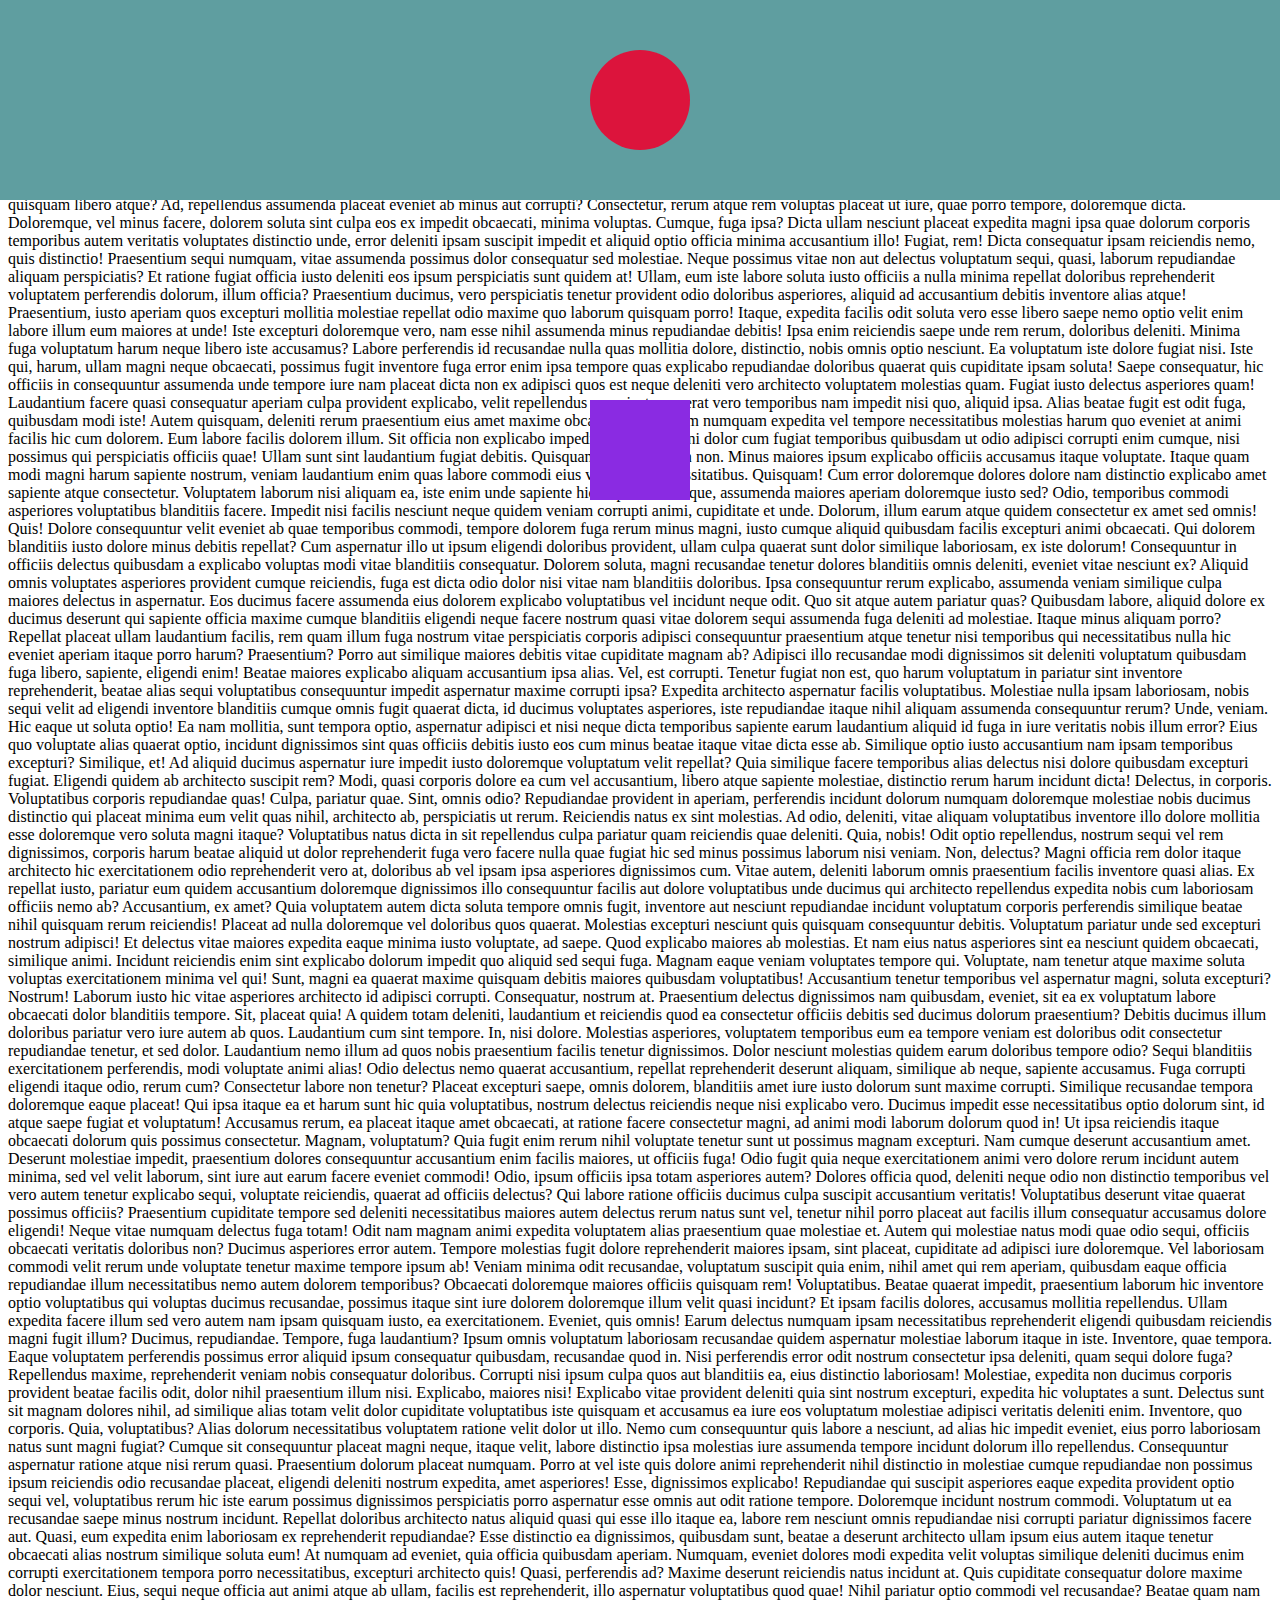
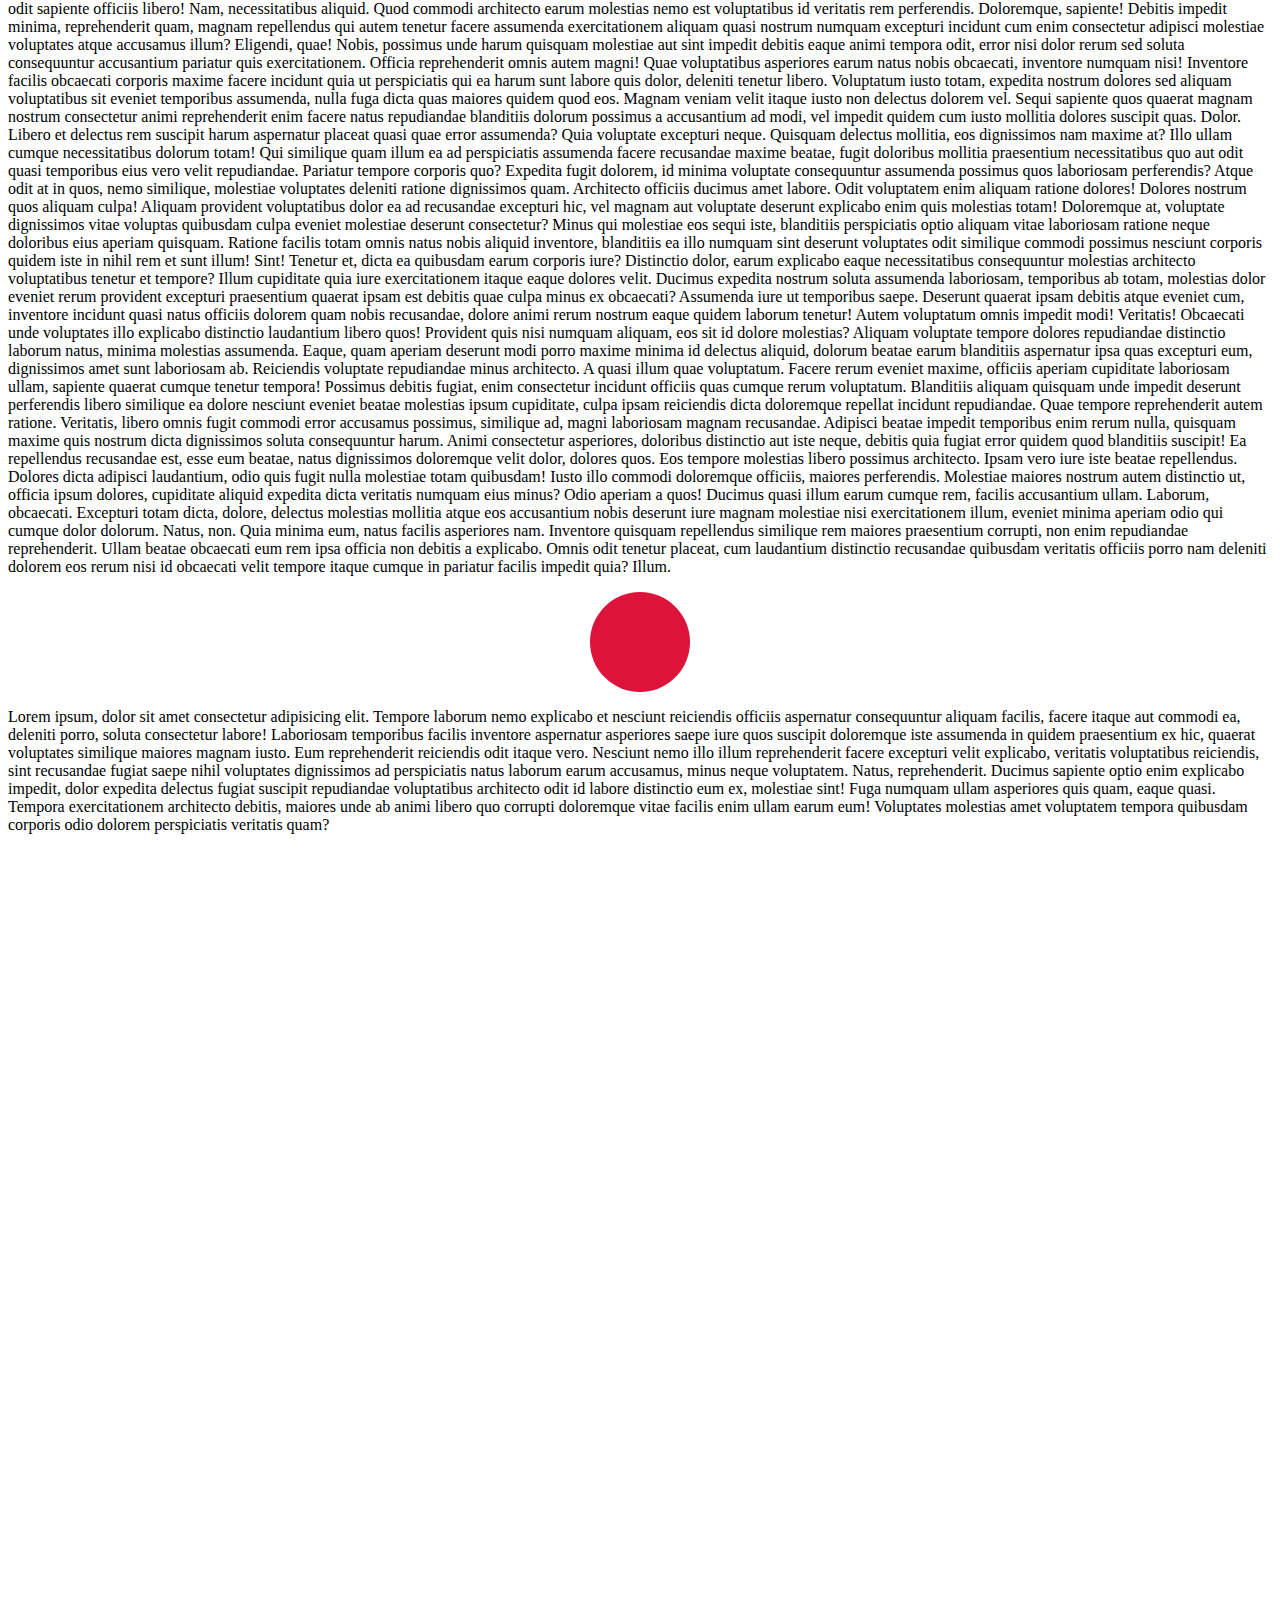
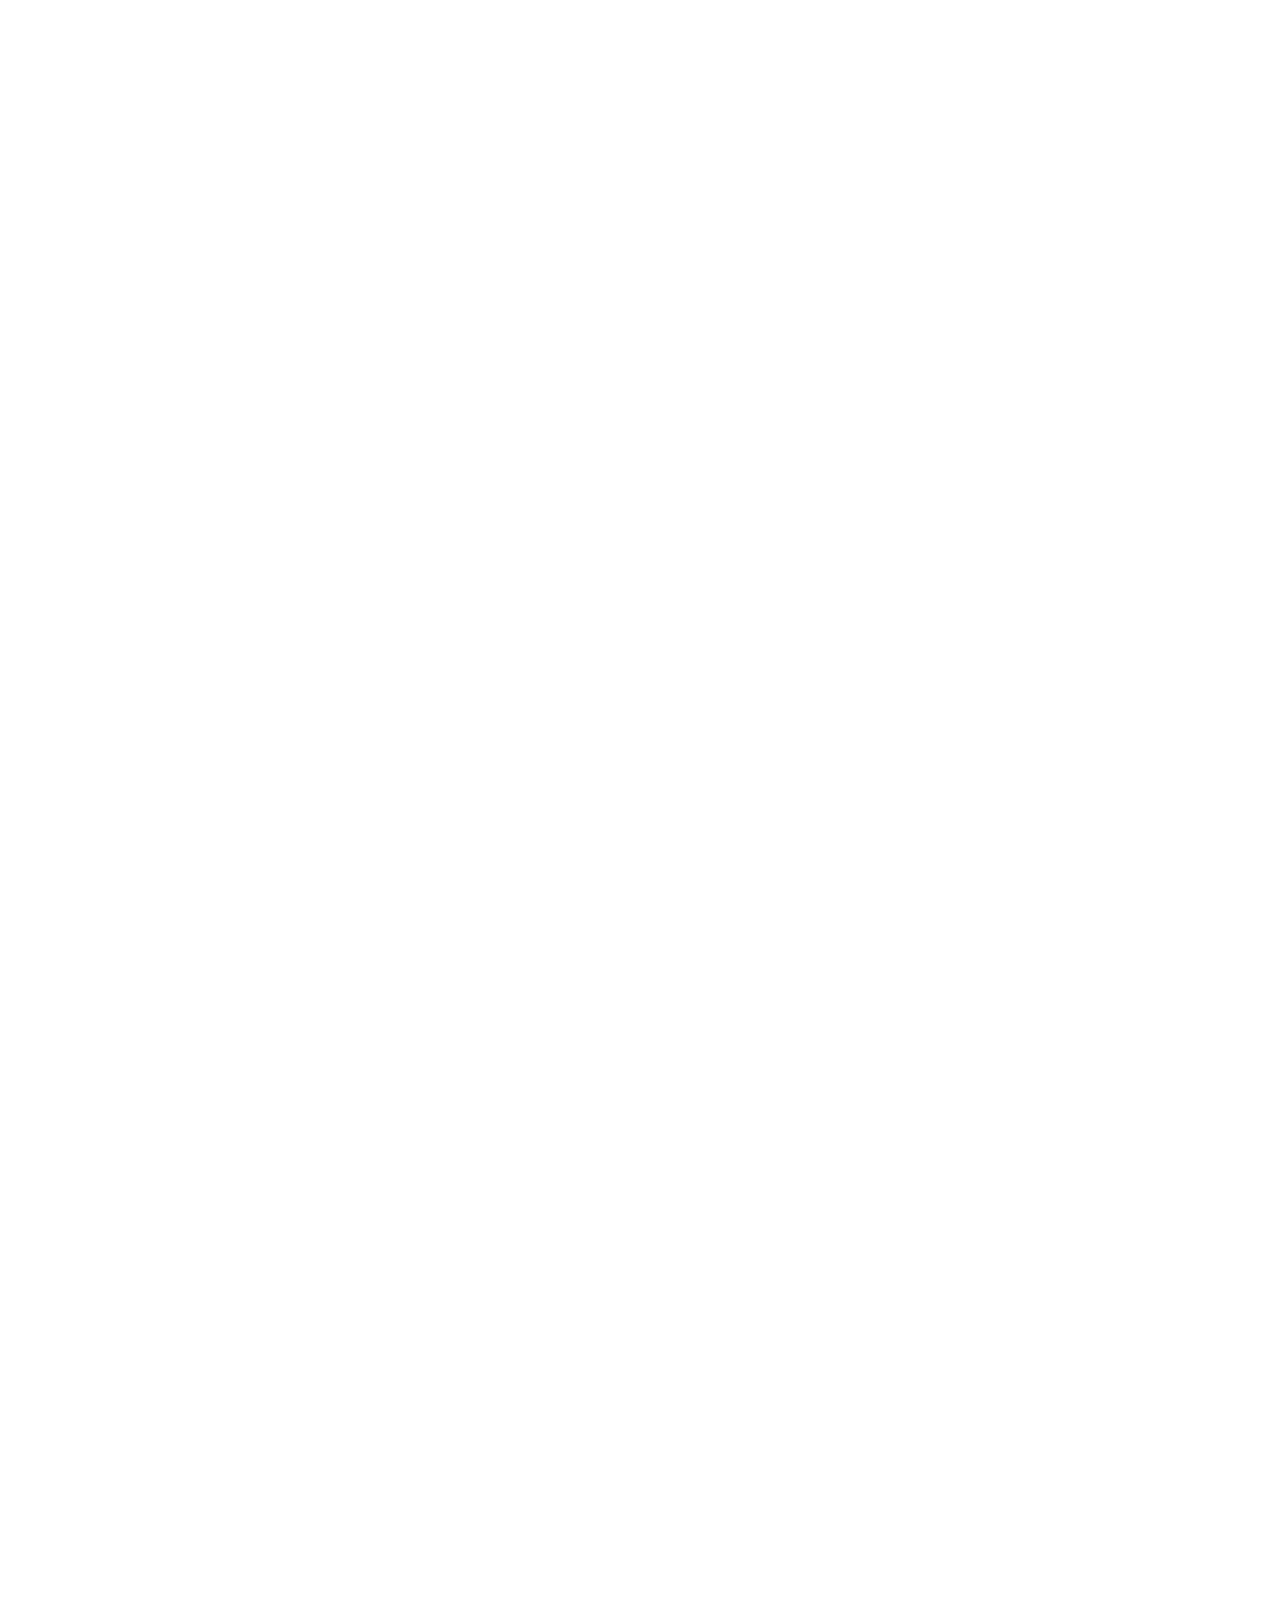
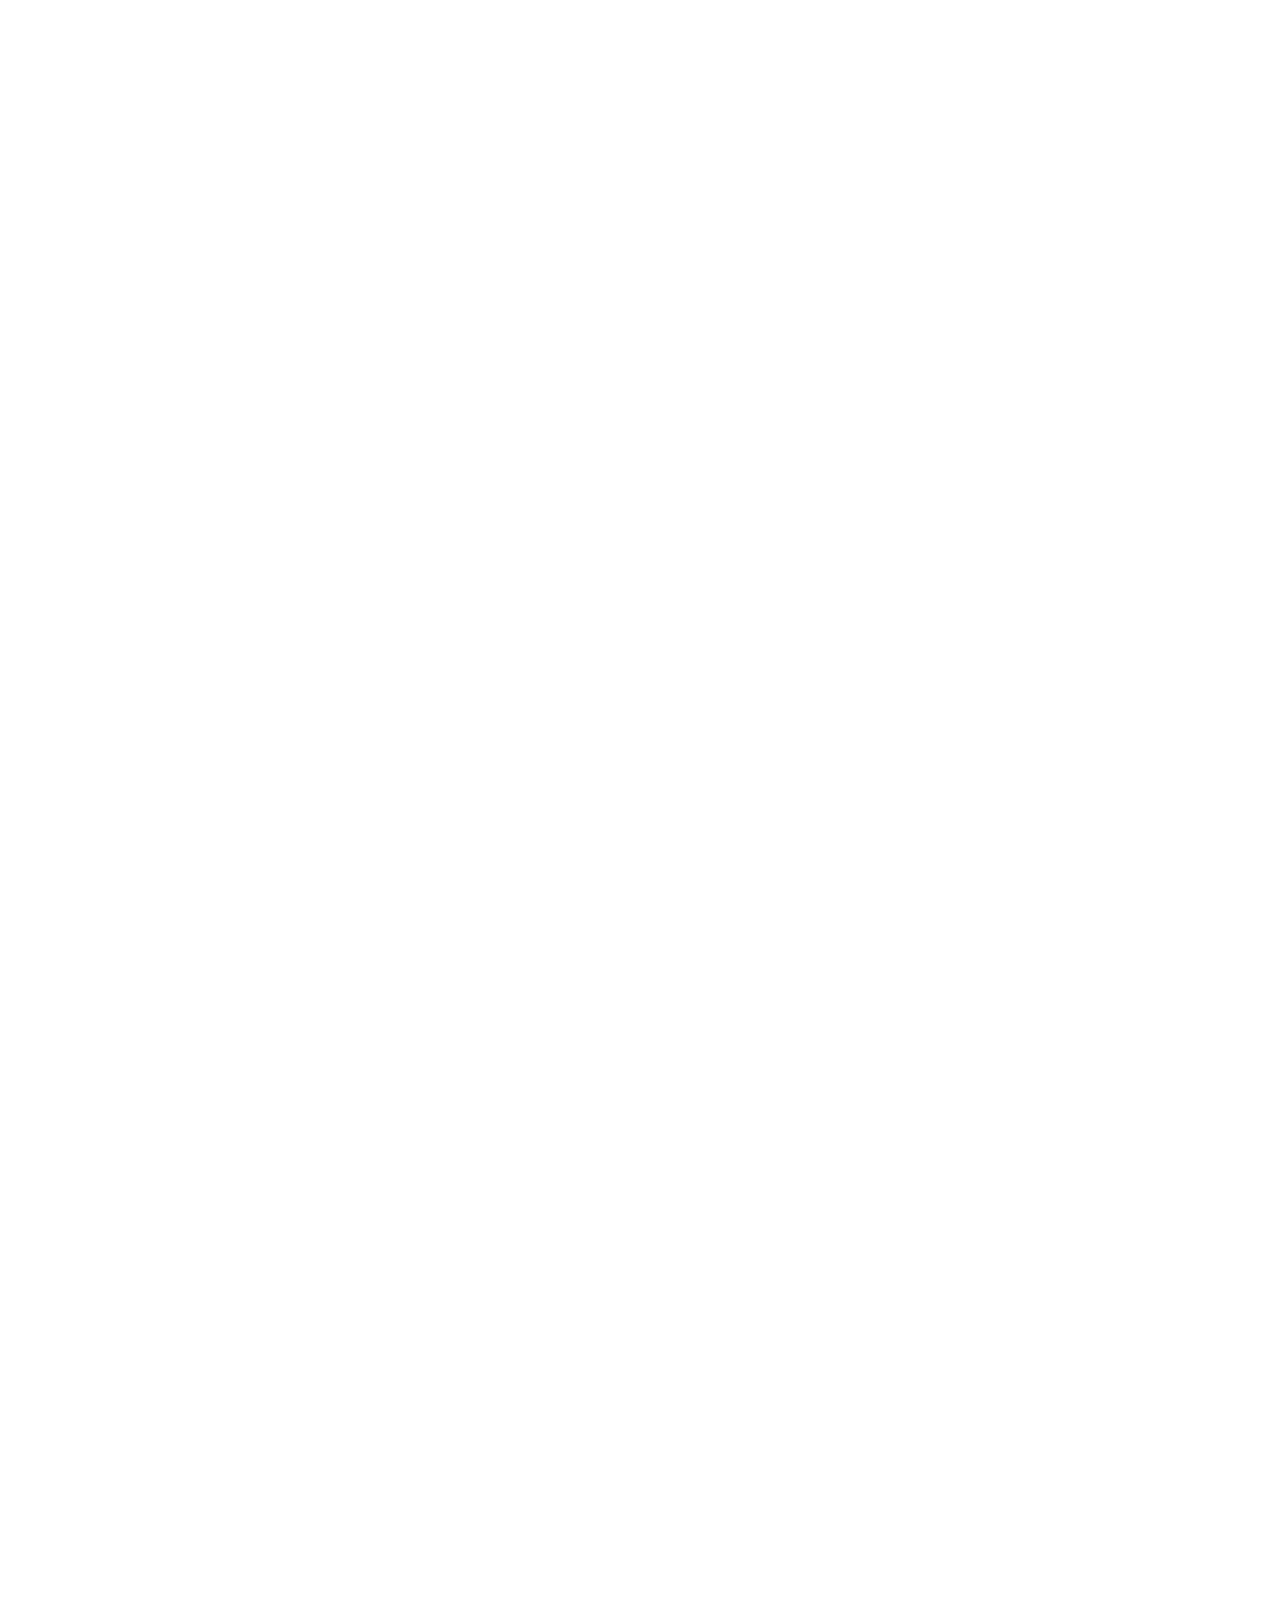
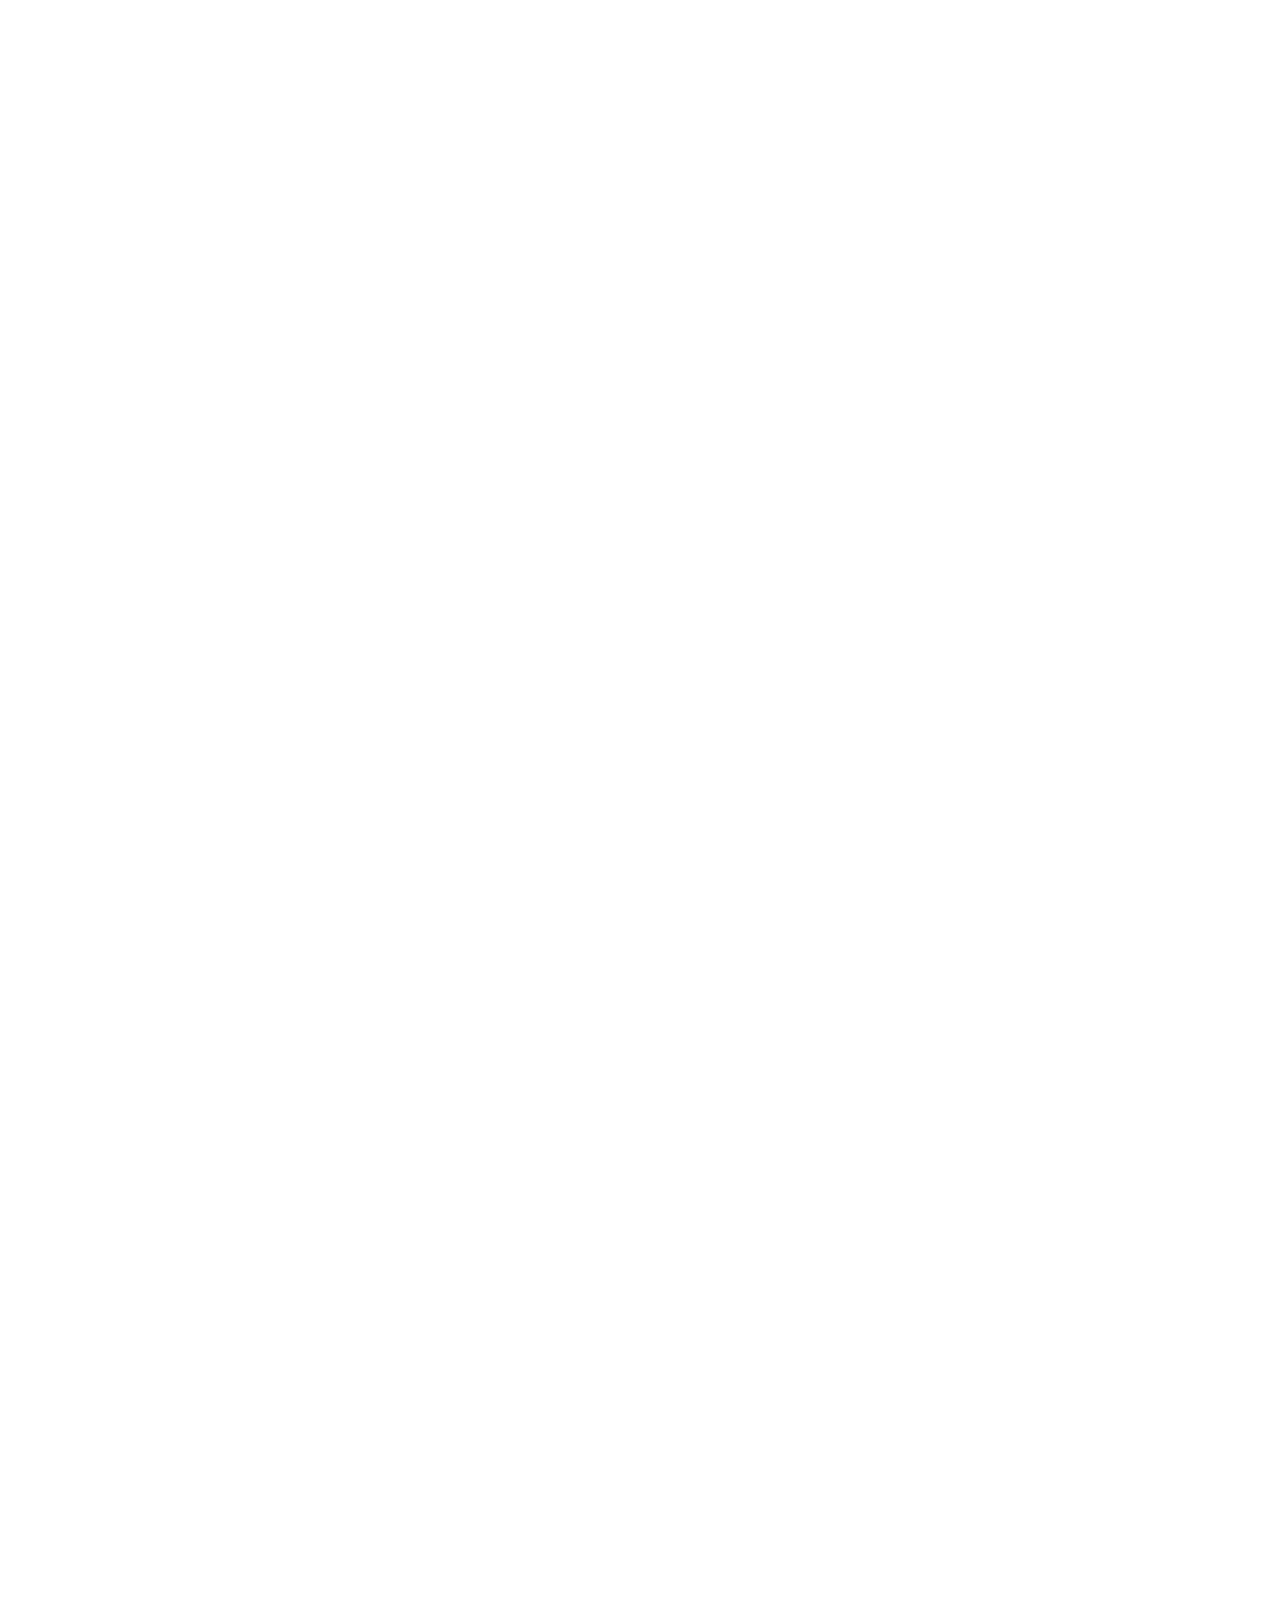
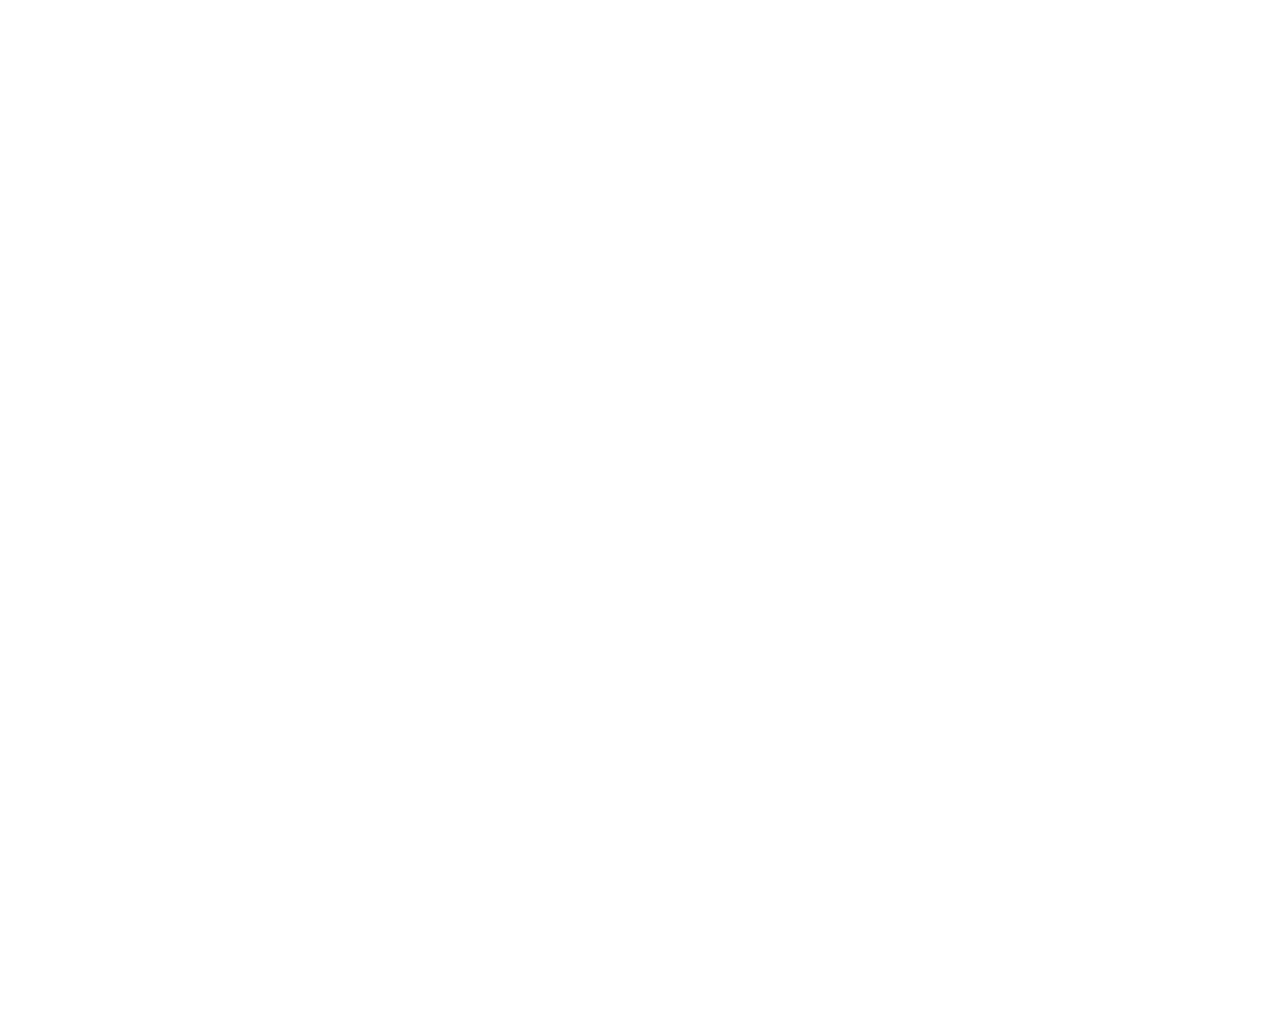
<file: index.html>
<!DOCTYPE html>
<html lang="en">
<head>
    <meta charset="UTF-8">
    <meta name="viewport" content="width=device-width, initial-scale=1.0">
    <link rel="stylesheet" href="css/style.css">
    <title>Document</title>
</head>
<body>
    <main>
    <nav>
        <div class="square2"></div>
    </nav>
    <p>Lorem ipsum dolor sit amet consectetur adipisicing elit. Obcaecati earum, aliquam ad fugit voluptate maiores perferendis cupiditate cumque. Velit explicabo repellendus voluptatibus veniam itaque ipsum corrupti error cum similique fugit?
    Unde, suscipit! Impedit, enim. Cupiditate, accusantium perferendis laborum expedita fugiat aliquid? Ex reprehenderit delectus aliquid unde aspernatur! Totam officiis voluptatibus, corrupti at alias nostrum quas nam, aperiam est ipsum in.
    Molestiae tempora, blanditiis cumque debitis alias fugiat distinctio accusamus dicta illum provident possimus nostrum totam delectus cum, repudiandae dignissimos quidem dolor. Quae numquam ea sit! Aut nostrum possimus est voluptates.
    Porro omnis aliquid dolorum eius velit laboriosam quos vel obcaecati rerum perspiciatis. Incidunt earum quibusdam nihil eum totam, pariatur amet corrupti architecto quasi debitis, necessitatibus, nulla atque ea quidem accusamus!
    Modi magnam id ratione reiciendis aspernatur eius rem, dicta ab quos, molestiae animi quae voluptate tempore atque cum temporibus minima sunt esse soluta voluptates voluptas similique quod? Doloribus, nisi aut.
    Repellendus odio amet ut, doloribus labore corrupti neque odit error facere at fugit libero aperiam commodi dignissimos eius sit asperiores eligendi totam laudantium, aliquid pariatur ipsam sed quas! Ab, repudiandae?
    Amet, similique. Impedit, omnis. A illum iure sapiente? Eius sint quod voluptates fugit tempora labore quia provident itaque, ullam eum et voluptate consequuntur alias corrupti beatae officia? Expedita, velit nam.
    Officia reprehenderit ipsa perspiciatis officiis, aliquid, minima quo labore ut vel reiciendis in. Illo nesciunt beatae tempora, quam aliquid recusandae, nihil vel velit in consequatur distinctio voluptates, labore maxime corrupti?
    Ullam eaque, est facere molestias nobis qui dicta numquam odio beatae nam! Iusto facilis asperiores alias ea deserunt quisquam libero atque? Ad, repellendus assumenda placeat eveniet ab minus aut corrupti?
    Consectetur, rerum atque rem voluptas placeat ut iure, quae porro tempore, doloremque dicta. Doloremque, vel minus facere, dolorem soluta sint culpa eos ex impedit obcaecati, minima voluptas. Cumque, fuga ipsa?
    Dicta ullam nesciunt placeat expedita magni ipsa quae dolorum corporis temporibus autem veritatis voluptates distinctio unde, error deleniti ipsam suscipit impedit et aliquid optio officia minima accusantium illo! Fugiat, rem!
    Dicta consequatur ipsam reiciendis nemo, quis distinctio! Praesentium sequi numquam, vitae assumenda possimus dolor consequatur sed molestiae. Neque possimus vitae non aut delectus voluptatum sequi, quasi, laborum repudiandae aliquam perspiciatis?
    Et ratione fugiat officia iusto deleniti eos ipsum perspiciatis sunt quidem at! Ullam, eum iste labore soluta iusto officiis a nulla minima repellat doloribus reprehenderit voluptatem perferendis dolorum, illum officia?
    Praesentium ducimus, vero perspiciatis tenetur provident odio doloribus asperiores, aliquid ad accusantium debitis inventore alias atque! Praesentium, iusto aperiam quos excepturi mollitia molestiae repellat odio maxime quo laborum quisquam porro!
    Itaque, expedita facilis odit soluta vero esse libero saepe nemo optio velit enim labore illum eum maiores at unde! Iste excepturi doloremque vero, nam esse nihil assumenda minus repudiandae debitis!
    Ipsa enim reiciendis saepe unde rem rerum, doloribus deleniti. Minima fuga voluptatum harum neque libero iste accusamus? Labore perferendis id recusandae nulla quas mollitia dolore, distinctio, nobis omnis optio nesciunt.
    Ea voluptatum iste dolore fugiat nisi. Iste qui, harum, ullam magni neque obcaecati, possimus fugit inventore fuga error enim ipsa tempore quas explicabo repudiandae doloribus quaerat quis cupiditate ipsam soluta!
    Saepe consequatur, hic officiis in consequuntur assumenda unde tempore iure nam placeat dicta non ex adipisci quos est neque deleniti vero architecto voluptatem molestias quam. Fugiat iusto delectus asperiores quam!
    Laudantium facere quasi consequatur aperiam culpa provident explicabo, velit repellendus error iusto quaerat vero temporibus nam impedit nisi quo, aliquid ipsa. Alias beatae fugit est odit fuga, quibusdam modi iste!
    Autem quisquam, deleniti rerum praesentium eius amet maxime obcaecati quibusdam numquam expedita vel tempore necessitatibus molestias harum quo eveniet at animi facilis hic cum dolorem. Eum labore facilis dolorem illum.
    Sit officia non explicabo impedit. Impedit magni dolor cum fugiat temporibus quibusdam ut odio adipisci corrupti enim cumque, nisi possimus qui perspiciatis officiis quae! Ullam sunt sint laudantium fugiat debitis.
    Quisquam labore veniam non. Minus maiores ipsum explicabo officiis accusamus itaque voluptate. Itaque quam modi magni harum sapiente nostrum, veniam laudantium enim quas labore commodi eius vel debitis necessitatibus. Quisquam!
    Cum error doloremque dolores dolore nam distinctio explicabo amet sapiente atque consectetur. Voluptatem laborum nisi aliquam ea, iste enim unde sapiente hic impedit similique, assumenda maiores aperiam doloremque iusto sed?
    Odio, temporibus commodi asperiores voluptatibus blanditiis facere. Impedit nisi facilis nesciunt neque quidem veniam corrupti animi, cupiditate et unde. Dolorum, illum earum atque quidem consectetur ex amet sed omnis! Quis!
    Dolore consequuntur velit eveniet ab quae temporibus commodi, tempore dolorem fuga rerum minus magni, iusto cumque aliquid quibusdam facilis excepturi animi obcaecati. Qui dolorem blanditiis iusto dolore minus debitis repellat?
    Cum aspernatur illo ut ipsum eligendi doloribus provident, ullam culpa quaerat sunt dolor similique laboriosam, ex iste dolorum! Consequuntur in officiis delectus quibusdam a explicabo voluptas modi vitae blanditiis consequatur.
    Dolorem soluta, magni recusandae tenetur dolores blanditiis omnis deleniti, eveniet vitae nesciunt ex? Aliquid omnis voluptates asperiores provident cumque reiciendis, fuga est dicta odio dolor nisi vitae nam blanditiis doloribus.
    Ipsa consequuntur rerum explicabo, assumenda veniam similique culpa maiores delectus in aspernatur. Eos ducimus facere assumenda eius dolorem explicabo voluptatibus vel incidunt neque odit. Quo sit atque autem pariatur quas?
    Quibusdam labore, aliquid dolore ex ducimus deserunt qui sapiente officia maxime cumque blanditiis eligendi neque facere nostrum quasi vitae dolorem sequi assumenda fuga deleniti ad molestiae. Itaque minus aliquam porro?
    Repellat placeat ullam laudantium facilis, rem quam illum fuga nostrum vitae perspiciatis corporis adipisci consequuntur praesentium atque tenetur nisi temporibus qui necessitatibus nulla hic eveniet aperiam itaque porro harum? Praesentium?
    Porro aut similique maiores debitis vitae cupiditate magnam ab? Adipisci illo recusandae modi dignissimos sit deleniti voluptatum quibusdam fuga libero, sapiente, eligendi enim! Beatae maiores explicabo aliquam accusantium ipsa alias.
    Vel, est corrupti. Tenetur fugiat non est, quo harum voluptatum in pariatur sint inventore reprehenderit, beatae alias sequi voluptatibus consequuntur impedit aspernatur maxime corrupti ipsa? Expedita architecto aspernatur facilis voluptatibus.
    Molestiae nulla ipsam laboriosam, nobis sequi velit ad eligendi inventore blanditiis cumque omnis fugit quaerat dicta, id ducimus voluptates asperiores, iste repudiandae itaque nihil aliquam assumenda consequuntur rerum? Unde, veniam.
    Hic eaque ut soluta optio! Ea nam mollitia, sunt tempora optio, aspernatur adipisci et nisi neque dicta temporibus sapiente earum laudantium aliquid id fuga in iure veritatis nobis illum error?
    Eius quo voluptate alias quaerat optio, incidunt dignissimos sint quas officiis debitis iusto eos cum minus beatae itaque vitae dicta esse ab. Similique optio iusto accusantium nam ipsam temporibus excepturi?
    Similique, et! Ad aliquid ducimus aspernatur iure impedit iusto doloremque voluptatum velit repellat? Quia similique facere temporibus alias delectus nisi dolore quibusdam excepturi fugiat. Eligendi quidem ab architecto suscipit rem?
    Modi, quasi corporis dolore ea cum vel accusantium, libero atque sapiente molestiae, distinctio rerum harum incidunt dicta! Delectus, in corporis. Voluptatibus corporis repudiandae quas! Culpa, pariatur quae. Sint, omnis odio?
    Repudiandae provident in aperiam, perferendis incidunt dolorum numquam doloremque molestiae nobis ducimus distinctio qui placeat minima eum velit quas nihil, architecto ab, perspiciatis ut rerum. Reiciendis natus ex sint molestias.
    Ad odio, deleniti, vitae aliquam voluptatibus inventore illo dolore mollitia esse doloremque vero soluta magni itaque? Voluptatibus natus dicta in sit repellendus culpa pariatur quam reiciendis quae deleniti. Quia, nobis!
    Odit optio repellendus, nostrum sequi vel rem dignissimos, corporis harum beatae aliquid ut dolor reprehenderit fuga vero facere nulla quae fugiat hic sed minus possimus laborum nisi veniam. Non, delectus?
    Magni officia rem dolor itaque architecto hic exercitationem odio reprehenderit vero at, doloribus ab vel ipsam ipsa asperiores dignissimos cum. Vitae autem, deleniti laborum omnis praesentium facilis inventore quasi alias.
    Ex repellat iusto, pariatur eum quidem accusantium doloremque dignissimos illo consequuntur facilis aut dolore voluptatibus unde ducimus qui architecto repellendus expedita nobis cum laboriosam officiis nemo ab? Accusantium, ex amet?
    Quia voluptatem autem dicta soluta tempore omnis fugit, inventore aut nesciunt repudiandae incidunt voluptatum corporis perferendis similique beatae nihil quisquam rerum reiciendis! Placeat ad nulla doloremque vel doloribus quos quaerat.
    Molestias excepturi nesciunt quis quisquam consequuntur debitis. Voluptatum pariatur unde sed excepturi nostrum adipisci! Et delectus vitae maiores expedita eaque minima iusto voluptate, ad saepe. Quod explicabo maiores ab molestias.
    Et nam eius natus asperiores sint ea nesciunt quidem obcaecati, similique animi. Incidunt reiciendis enim sint explicabo dolorum impedit quo aliquid sed sequi fuga. Magnam eaque veniam voluptates tempore qui.
    Voluptate, nam tenetur atque maxime soluta voluptas exercitationem minima vel qui! Sunt, magni ea quaerat maxime quisquam debitis maiores quibusdam voluptatibus! Accusantium tenetur temporibus vel aspernatur magni, soluta excepturi? Nostrum!
    Laborum iusto hic vitae asperiores architecto id adipisci corrupti. Consequatur, nostrum at. Praesentium delectus dignissimos nam quibusdam, eveniet, sit ea ex voluptatum labore obcaecati dolor blanditiis tempore. Sit, placeat quia!
    A quidem totam deleniti, laudantium et reiciendis quod ea consectetur officiis debitis sed ducimus dolorum praesentium? Debitis ducimus illum doloribus pariatur vero iure autem ab quos. Laudantium cum sint tempore.
    In, nisi dolore. Molestias asperiores, voluptatem temporibus eum ea tempore veniam est doloribus odit consectetur repudiandae tenetur, et sed dolor. Laudantium nemo illum ad quos nobis praesentium facilis tenetur dignissimos.
    Dolor nesciunt molestias quidem earum doloribus tempore odio? Sequi blanditiis exercitationem perferendis, modi voluptate animi alias! Odio delectus nemo quaerat accusantium, repellat reprehenderit deserunt aliquam, similique ab neque, sapiente accusamus.
    Fuga corrupti eligendi itaque odio, rerum cum? Consectetur labore non tenetur? Placeat excepturi saepe, omnis dolorem, blanditiis amet iure iusto dolorum sunt maxime corrupti. Similique recusandae tempora doloremque eaque placeat!
    Qui ipsa itaque ea et harum sunt hic quia voluptatibus, nostrum delectus reiciendis neque nisi explicabo vero. Ducimus impedit esse necessitatibus optio dolorum sint, id atque saepe fugiat et voluptatum!
    Accusamus rerum, ea placeat itaque amet obcaecati, at ratione facere consectetur magni, ad animi modi laborum dolorum quod in! Ut ipsa reiciendis itaque obcaecati dolorum quis possimus consectetur. Magnam, voluptatum?
    Quia fugit enim rerum nihil voluptate tenetur sunt ut possimus magnam excepturi. Nam cumque deserunt accusantium amet. Deserunt molestiae impedit, praesentium dolores consequuntur accusantium enim facilis maiores, ut officiis fuga!
    Odio fugit quia neque exercitationem animi vero dolore rerum incidunt autem minima, sed vel velit laborum, sint iure aut earum facere eveniet commodi! Odio, ipsum officiis ipsa totam asperiores autem?
    Dolores officia quod, deleniti neque odio non distinctio temporibus vel vero autem tenetur explicabo sequi, voluptate reiciendis, quaerat ad officiis delectus? Qui labore ratione officiis ducimus culpa suscipit accusantium veritatis!
    Voluptatibus deserunt vitae quaerat possimus officiis? Praesentium cupiditate tempore sed deleniti necessitatibus maiores autem delectus rerum natus sunt vel, tenetur nihil porro placeat aut facilis illum consequatur accusamus dolore eligendi!
    Neque vitae numquam delectus fuga totam! Odit nam magnam animi expedita voluptatem alias praesentium quae molestiae et. Autem qui molestiae natus modi quae odio sequi, officiis obcaecati veritatis doloribus non?
    Ducimus asperiores error autem. Tempore molestias fugit dolore reprehenderit maiores ipsam, sint placeat, cupiditate ad adipisci iure doloremque. Vel laboriosam commodi velit rerum unde voluptate tenetur maxime tempore ipsum ab!
    Veniam minima odit recusandae, voluptatum suscipit quia enim, nihil amet qui rem aperiam, quibusdam eaque officia repudiandae illum necessitatibus nemo autem dolorem temporibus? Obcaecati doloremque maiores officiis quisquam rem! Voluptatibus.
    Beatae quaerat impedit, praesentium laborum hic inventore optio voluptatibus qui voluptas ducimus recusandae, possimus itaque sint iure dolorem doloremque illum velit quasi incidunt? Et ipsam facilis dolores, accusamus mollitia repellendus.
    Ullam expedita facere illum sed vero autem nam ipsam quisquam iusto, ea exercitationem. Eveniet, quis omnis! Earum delectus numquam ipsam necessitatibus reprehenderit eligendi quibusdam reiciendis magni fugit illum? Ducimus, repudiandae.
    Tempore, fuga laudantium? Ipsum omnis voluptatum laboriosam recusandae quidem aspernatur molestiae laborum itaque in iste. Inventore, quae tempora. Eaque voluptatem perferendis possimus error aliquid ipsum consequatur quibusdam, recusandae quod in.
    Nisi perferendis error odit nostrum consectetur ipsa deleniti, quam sequi dolore fuga? Repellendus maxime, reprehenderit veniam nobis consequatur doloribus. Corrupti nisi ipsum culpa quos aut blanditiis ea, eius distinctio laboriosam!
    Molestiae, expedita non ducimus corporis provident beatae facilis odit, dolor nihil praesentium illum nisi. Explicabo, maiores nisi! Explicabo vitae provident deleniti quia sint nostrum excepturi, expedita hic voluptates a sunt.
    Delectus sunt sit magnam dolores nihil, ad similique alias totam velit dolor cupiditate voluptatibus iste quisquam et accusamus ea iure eos voluptatum molestiae adipisci veritatis deleniti enim. Inventore, quo corporis.
    Quia, voluptatibus? Alias dolorum necessitatibus voluptatem ratione velit dolor ut illo. Nemo cum consequuntur quis labore a nesciunt, ad alias hic impedit eveniet, eius porro laboriosam natus sunt magni fugiat?
    Cumque sit consequuntur placeat magni neque, itaque velit, labore distinctio ipsa molestias iure assumenda tempore incidunt dolorum illo repellendus. Consequuntur aspernatur ratione atque nisi rerum quasi. Praesentium dolorum placeat numquam.
    Porro at vel iste quis dolore animi reprehenderit nihil distinctio in molestiae cumque repudiandae non possimus ipsum reiciendis odio recusandae placeat, eligendi deleniti nostrum expedita, amet asperiores! Esse, dignissimos explicabo!
    Repudiandae qui suscipit asperiores eaque expedita provident optio sequi vel, voluptatibus rerum hic iste earum possimus dignissimos perspiciatis porro aspernatur esse omnis aut odit ratione tempore. Doloremque incidunt nostrum commodi.
    Voluptatum ut ea recusandae saepe minus nostrum incidunt. Repellat doloribus architecto natus aliquid quasi qui esse illo itaque ea, labore rem nesciunt omnis repudiandae nisi corrupti pariatur dignissimos facere aut.
    Quasi, eum expedita enim laboriosam ex reprehenderit repudiandae? Esse distinctio ea dignissimos, quibusdam sunt, beatae a deserunt architecto ullam ipsum eius autem itaque tenetur obcaecati alias nostrum similique soluta eum!
    At numquam ad eveniet, quia officia quibusdam aperiam. Numquam, eveniet dolores modi expedita velit voluptas similique deleniti ducimus enim corrupti exercitationem tempora porro necessitatibus, excepturi architecto quis! Quasi, perferendis ad?
    Maxime deserunt reiciendis natus incidunt at. Quis cupiditate consequatur dolore maxime dolor nesciunt. Eius, sequi neque officia aut animi atque ab ullam, facilis est reprehenderit, illo aspernatur voluptatibus quod quae!
    Nihil pariatur optio commodi vel recusandae? Beatae quam nam odit sapiente officiis libero! Nam, necessitatibus aliquid. Quod commodi architecto earum molestias nemo est voluptatibus id veritatis rem perferendis. Doloremque, sapiente!
    Debitis impedit minima, reprehenderit quam, magnam repellendus qui autem tenetur facere assumenda exercitationem aliquam quasi nostrum numquam excepturi incidunt cum enim consectetur adipisci molestiae voluptates atque accusamus illum? Eligendi, quae!
    Nobis, possimus unde harum quisquam molestiae aut sint impedit debitis eaque animi tempora odit, error nisi dolor rerum sed soluta consequuntur accusantium pariatur quis exercitationem. Officia reprehenderit omnis autem magni!
    Quae voluptatibus asperiores earum natus nobis obcaecati, inventore numquam nisi! Inventore facilis obcaecati corporis maxime facere incidunt quia ut perspiciatis qui ea harum sunt labore quis dolor, deleniti tenetur libero.
    Voluptatum iusto totam, expedita nostrum dolores sed aliquam voluptatibus sit eveniet temporibus assumenda, nulla fuga dicta quas maiores quidem quod eos. Magnam veniam velit itaque iusto non delectus dolorem vel.
    Sequi sapiente quos quaerat magnam nostrum consectetur animi reprehenderit enim facere natus repudiandae blanditiis dolorum possimus a accusantium ad modi, vel impedit quidem cum iusto mollitia dolores suscipit quas. Dolor.
    Libero et delectus rem suscipit harum aspernatur placeat quasi quae error assumenda? Quia voluptate excepturi neque. Quisquam delectus mollitia, eos dignissimos nam maxime at? Illo ullam cumque necessitatibus dolorum totam!
    Qui similique quam illum ea ad perspiciatis assumenda facere recusandae maxime beatae, fugit doloribus mollitia praesentium necessitatibus quo aut odit quasi temporibus eius vero velit repudiandae. Pariatur tempore corporis quo?
    Expedita fugit dolorem, id minima voluptate consequuntur assumenda possimus quos laboriosam perferendis? Atque odit at in quos, nemo similique, molestiae voluptates deleniti ratione dignissimos quam. Architecto officiis ducimus amet labore.
    Odit voluptatem enim aliquam ratione dolores! Dolores nostrum quos aliquam culpa! Aliquam provident voluptatibus dolor ea ad recusandae excepturi hic, vel magnam aut voluptate deserunt explicabo enim quis molestias totam!
    Doloremque at, voluptate dignissimos vitae voluptas quibusdam culpa eveniet molestiae deserunt consectetur? Minus qui molestiae eos sequi iste, blanditiis perspiciatis optio aliquam vitae laboriosam ratione neque doloribus eius aperiam quisquam.
    Ratione facilis totam omnis natus nobis aliquid inventore, blanditiis ea illo numquam sint deserunt voluptates odit similique commodi possimus nesciunt corporis quidem iste in nihil rem et sunt illum! Sint!
    Tenetur et, dicta ea quibusdam earum corporis iure? Distinctio dolor, earum explicabo eaque necessitatibus consequuntur molestias architecto voluptatibus tenetur et tempore? Illum cupiditate quia iure exercitationem itaque eaque dolores velit.
    Ducimus expedita nostrum soluta assumenda laboriosam, temporibus ab totam, molestias dolor eveniet rerum provident excepturi praesentium quaerat ipsam est debitis quae culpa minus ex obcaecati? Assumenda iure ut temporibus saepe.
    Deserunt quaerat ipsam debitis atque eveniet cum, inventore incidunt quasi natus officiis dolorem quam nobis recusandae, dolore animi rerum nostrum eaque quidem laborum tenetur! Autem voluptatum omnis impedit modi! Veritatis!
    Obcaecati unde voluptates illo explicabo distinctio laudantium libero quos! Provident quis nisi numquam aliquam, eos sit id dolore molestias? Aliquam voluptate tempore dolores repudiandae distinctio laborum natus, minima molestias assumenda.
    Eaque, quam aperiam deserunt modi porro maxime minima id delectus aliquid, dolorum beatae earum blanditiis aspernatur ipsa quas excepturi eum, dignissimos amet sunt laboriosam ab. Reiciendis voluptate repudiandae minus architecto.
    A quasi illum quae voluptatum. Facere rerum eveniet maxime, officiis aperiam cupiditate laboriosam ullam, sapiente quaerat cumque tenetur tempora! Possimus debitis fugiat, enim consectetur incidunt officiis quas cumque rerum voluptatum.
    Blanditiis aliquam quisquam unde impedit deserunt perferendis libero similique ea dolore nesciunt eveniet beatae molestias ipsum cupiditate, culpa ipsam reiciendis dicta doloremque repellat incidunt repudiandae. Quae tempore reprehenderit autem ratione.
    Veritatis, libero omnis fugit commodi error accusamus possimus, similique ad, magni laboriosam magnam recusandae. Adipisci beatae impedit temporibus enim rerum nulla, quisquam maxime quis nostrum dicta dignissimos soluta consequuntur harum.
    Animi consectetur asperiores, doloribus distinctio aut iste neque, debitis quia fugiat error quidem quod blanditiis suscipit! Ea repellendus recusandae est, esse eum beatae, natus dignissimos doloremque velit dolor, dolores quos.
    Eos tempore molestias libero possimus architecto. Ipsam vero iure iste beatae repellendus. Dolores dicta adipisci laudantium, odio quis fugit nulla molestiae totam quibusdam! Iusto illo commodi doloremque officiis, maiores perferendis.
    Molestiae maiores nostrum autem distinctio ut, officia ipsum dolores, cupiditate aliquid expedita dicta veritatis numquam eius minus? Odio aperiam a quos! Ducimus quasi illum earum cumque rem, facilis accusantium ullam.
    Laborum, obcaecati. Excepturi totam dicta, dolore, delectus molestias mollitia atque eos accusantium nobis deserunt iure magnam molestiae nisi exercitationem illum, eveniet minima aperiam odio qui cumque dolor dolorum. Natus, non.
    Quia minima eum, natus facilis asperiores nam. Inventore quisquam repellendus similique rem maiores praesentium corrupti, non enim repudiandae reprehenderit. Ullam beatae obcaecati eum rem ipsa officia non debitis a explicabo.
    Omnis odit tenetur placeat, cum laudantium distinctio recusandae quibusdam veritatis officiis porro nam deleniti dolorem eos rerum nisi id obcaecati velit tempore itaque cumque in pariatur facilis impedit quia? Illum.</p>
    <div class="square"></div>
    <div class="square3"></div>
    <p>Lorem ipsum, dolor sit amet consectetur adipisicing elit. Tempore laborum nemo explicabo et nesciunt reiciendis officiis aspernatur consequuntur aliquam facilis, facere itaque aut commodi ea, deleniti porro, soluta consectetur labore!
    Laboriosam temporibus facilis inventore aspernatur asperiores saepe iure quos suscipit doloremque iste assumenda in quidem praesentium ex hic, quaerat voluptates similique maiores magnam iusto. Eum reprehenderit reiciendis odit itaque vero.
    Nesciunt nemo illo illum reprehenderit facere excepturi velit explicabo, veritatis voluptatibus reiciendis, sint recusandae fugiat saepe nihil voluptates dignissimos ad perspiciatis natus laborum earum accusamus, minus neque voluptatem. Natus, reprehenderit.
    Ducimus sapiente optio enim explicabo impedit, dolor expedita delectus fugiat suscipit repudiandae voluptatibus architecto odit id labore distinctio eum ex, molestiae sint! Fuga numquam ullam asperiores quis quam, eaque quasi.
    Tempora exercitationem architecto debitis, maiores unde ab animi libero quo corrupti doloremque vitae facilis enim ullam earum eum! Voluptates molestias amet voluptatem tempora quibusdam corporis odio dolorem perspiciatis veritatis quam?</p>
    </main>
</body>
</html>
</file>
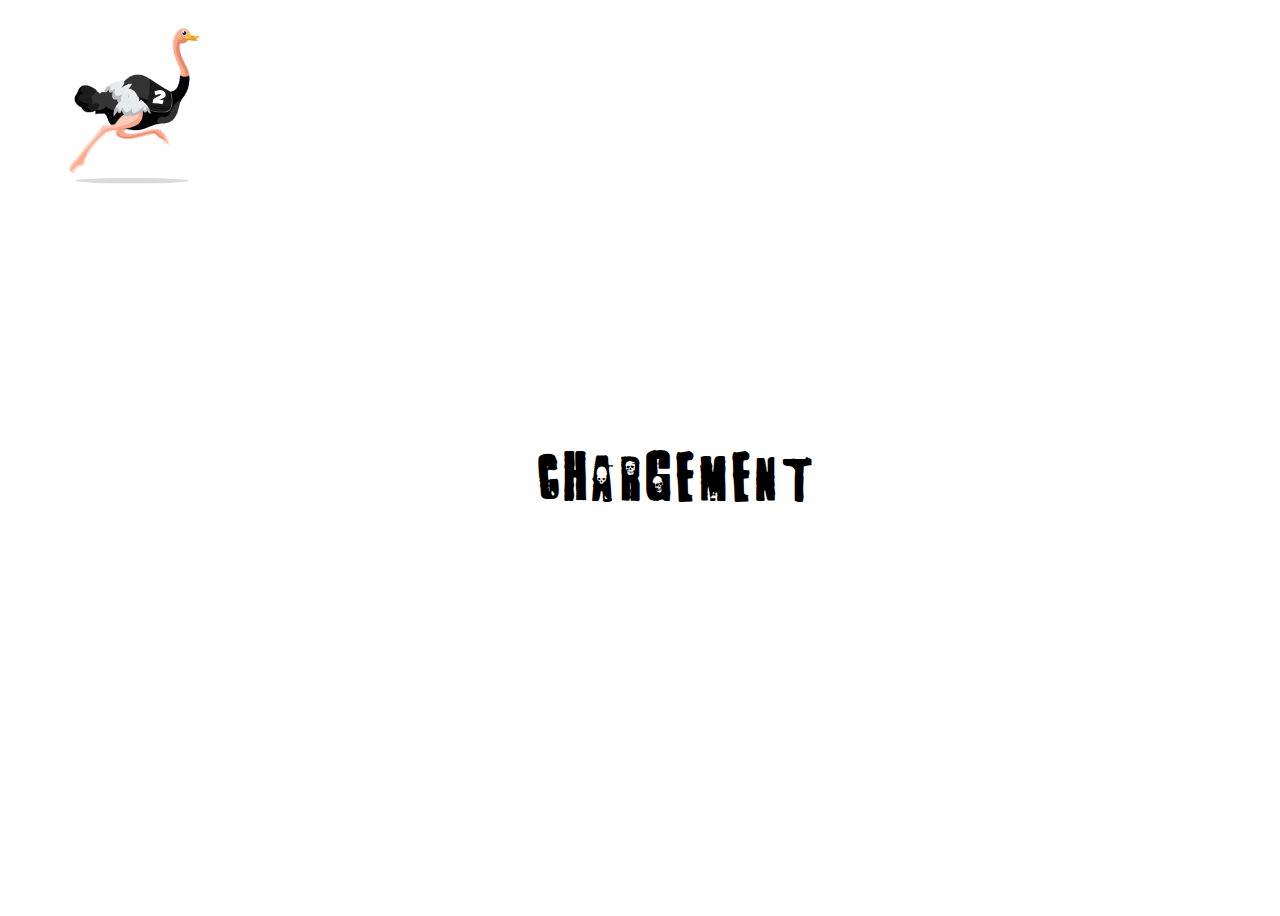
<file: animation.html>
<!DOCTYPE html>
<html lang="fr">
<head>
    <meta charset="UTF-8">
    <meta name="viewport" content="width=device-width, initial-scale=1.0">
    <link rel="stylesheet" href="css/style.css">
    <title>Animation</title>
</head>
<body>
    <!-- <div class="animation1">
        Coucou
    </div> -->
    <div class="autruche">
    <img src="img/autruche.gif" alt="une autruche sexy qui cours">
    </div>
    <p class="loading">Chargement...</p>
    <!-- <img class="autruche2" src="img/autruche.gif" width="20%" alt="une deuxieme autruche sexy qui cours"> -->
</body>
</html>
</file>
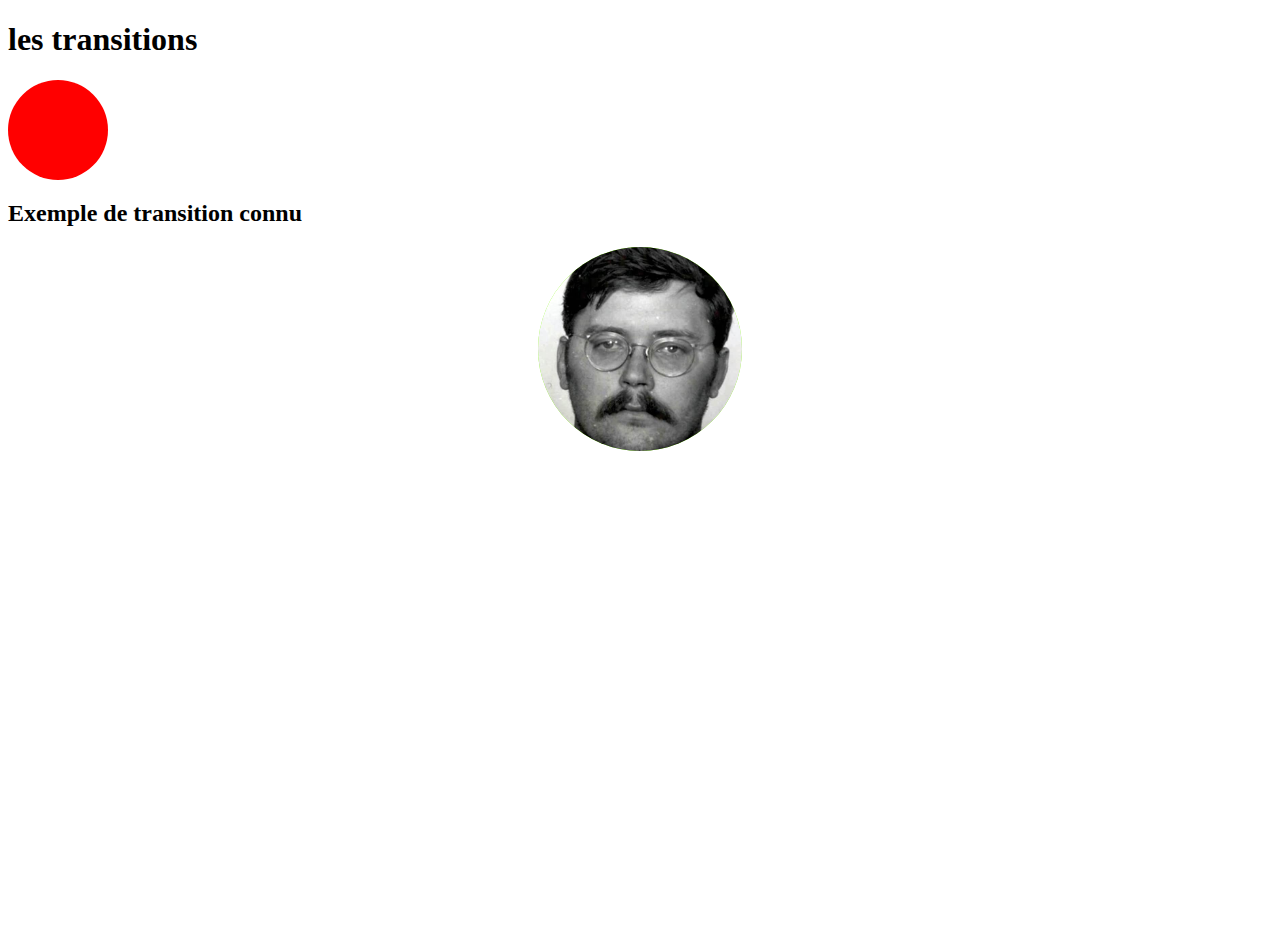
<file: transition.html>
<!DOCTYPE html>
<html lang="fr">
<head>
    <meta charset="UTF-8">
    <meta name="viewport" content="width=device-width, initial-scale=1.0">
    <link rel="stylesheet" href="css/style.css">
    <title>transitions</title>
</head>
<body>
    <h1>les transitions</h1>
    <div class="round"></div>
    <h2>Exemple de transition connu</h2>
    <!-- <div class="center">
    <img class="image-kem" src="img/Antonin.jpg" alt="Tete de tueur en série">
    </div> -->
    <div class="mask">
        <img class="image-kem" src="img/Antonin.jpg" alt="Tete de tueur en série">
    </div>
    
</body>
</html>
</file>
<file: css/style.css>
@font-face {
    font-family: infected;
    src: url(../fonts/1\ Punk.ttf);
}
body {
    /* background-color: grey; */
    min-height: 100vh;
}
main{
    width: 100%;
    height: 1000vh;
}
nav{
    width: 100%;
    height: 200px;
    background-color: cadetblue ;
    position: fixed;
    top: 0;
    left: 0;
}
.square {
    width: 100px;
    height: 100px;
    background-color: blueviolet;
    position: absolute;
    /* calc permet de faire des calculs simple dans cet exemple , il permet de centrer la div carré */
    top: calc(50% - 50px);
    right: calc(50% - 50px);
}
.square2 {
    width: 100px;
    height: 100px;
    background-color: crimson;
    position: relative;
    z-index: 1;
    top: calc(50% - 50px);
    left: calc(50% - 50px);
    border-radius: 50%;
}
.square3 {
    width: 100px;
    height: 100px;
    background-color: crimson;
    position: sticky;
    z-index: 1;
    top: 205px;
    left: calc(50% - 50px);
    border-radius: 50%;
}

/* LES TRANSITIONS*/
.round{
    width: 100px;
    height: 100px;
    background-color: red;
    border-radius: 50%;
    transition-duration: 3s;
    transition-delay: 1s;
    transition-timing-function: ease-in-out;
}
.round:hover{
    width: 300px;
    height: 300px;
    border-radius: 10%;
    background-color: aqua;
   /* transform: rotate(360deg);*/
   /* transform: matrix(0.87, -0.5, 0, 0.87, 0, 1); */
}
.image-kem{
    width: 150%;
    /* border-radius: 25%; */
    position: relative;
    bottom: 65%;
    right: 25%;
}
.image-kem:hover{
    width: 160%;
    bottom: 85%;
    right: 40%;
    transition-duration: 2s;
}
.center{
    text-align: center;
}
.mask{
    margin: auto;
    border-radius: 50%; 
    background-color: chartreuse;
    width: 16vw;
    height: 16vw;
    overflow: hidden;
}

/* ANIMATIONS */

.animation1{
    background-color: chartreuse;
    width: 10vw;
    height: 5vw;
    border-radius: 10px;
    display: flex;
    justify-content: center;
    align-items: center;
    
    /*CONFIGURATION DE L'ANIMATION  */

    animation-name: move;
    animation-duration: 5s;
    animation-direction: alternate;
    animation-iteration-count:infinite;
    animation-timing-function:cubic-bezier(.07,.28,.83,.3);
}
@keyframes move {
    0% {
        margin-left: 0%;
        margin-top: 0%;
        transform: rotate(0%);
    }
    50%{
        transform:matrix(0.50,0.50,0.50,1.00,0,0);
        background-color: darkkhaki;
        font-size: 2em;
    }
    100% {
        margin-left: 90%;
        transform: rotate(360deg);
        margin-top: 40%;
    }
}


.autruche {
    width: 20%;
    animation-name: autruche-course;
    animation-duration: 4s;
    position: absolute;
    /* animation-direction: alternate; */
    animation-iteration-count:infinite;
    animation-timing-function:linear;
}
@keyframes autruche-course {
    0%{
        left: -25%;
        transform: scale(1, 1);
    }
    49%{
        left: 110%;
        transform: scale(1, 1);
    }
    51%{
        left: 110%;
        transform: scale(-1, 1);
    }
    100%{
        left: -25%;
        transform: scale(-1, 1);
    }
}
/* .autruche2 {
    animation-name: autruche-course2;
    animation-duration: 4s;
    animation-delay: 15s;
    position: absolute;*/
    /* animation-direction: alternate; */
    /* animation-iteration-count:infinite;
    animation-timing-function:linear;
    transform: scale(-1 , 1); */
/* }
@keyframes autruche-course2 {
    from{
       left: 110%;
    }
    to{
        left: -25%;
    }
} */ 

.autruche img{
    width: 100%;
}
.loading{
    position: absolute;
    left: 42%;
    top: 45%;
    font-size: 2em;
    font-family: "infected";
}
</file>
